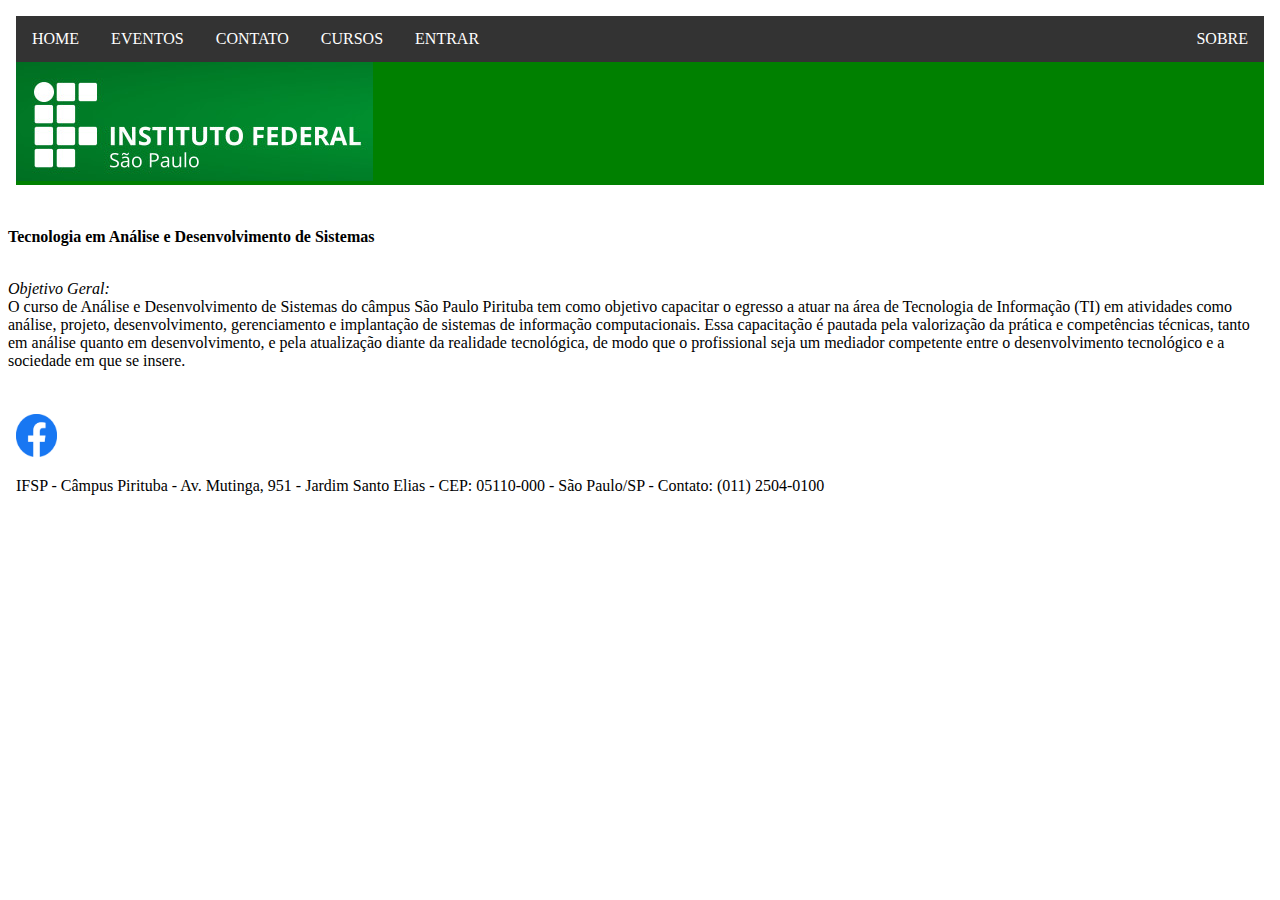
<file: ads.html>
<!DOCTYPE html>
<html>

<head>
  <meta charset="UTF-8">
  <title>ADS - IFSP - Pirituba</title>
  <script src="js/disabling.js"></script>
</head>

<body>

  <header id="cabecalho">
    <!-- Indica o cabeçalho do nosso documento-->
    <nav>
      <object width="100%" height="200px" data="menu.html"></object>
    </nav>

  </header>

  <main>
    <p><strong>Tecnologia em Análise e Desenvolvimento de Sistemas</strong></p>
    <br>
    <em>Objetivo Geral:</em>
    <br>
    O curso de Análise e Desenvolvimento de Sistemas do câmpus São Paulo Pirituba tem como objetivo capacitar o egresso
    a atuar na área de Tecnologia de Informação (TI) em atividades como análise, projeto, desenvolvimento, gerenciamento
    e implantação de sistemas de informação computacionais. Essa capacitação é pautada pela valorização da prática e
    competências técnicas, tanto em análise quanto em desenvolvimento, e pela atualização diante da realidade
    tecnológica, de modo que o profissional seja um mediador competente entre o desenvolvimento tecnológico e a
    sociedade em que se insere.
  </main>

  <footer>
    <object width="100%" height="200px" data="rodape.html"></object>
  </footer>





</body>

</html>
</file>
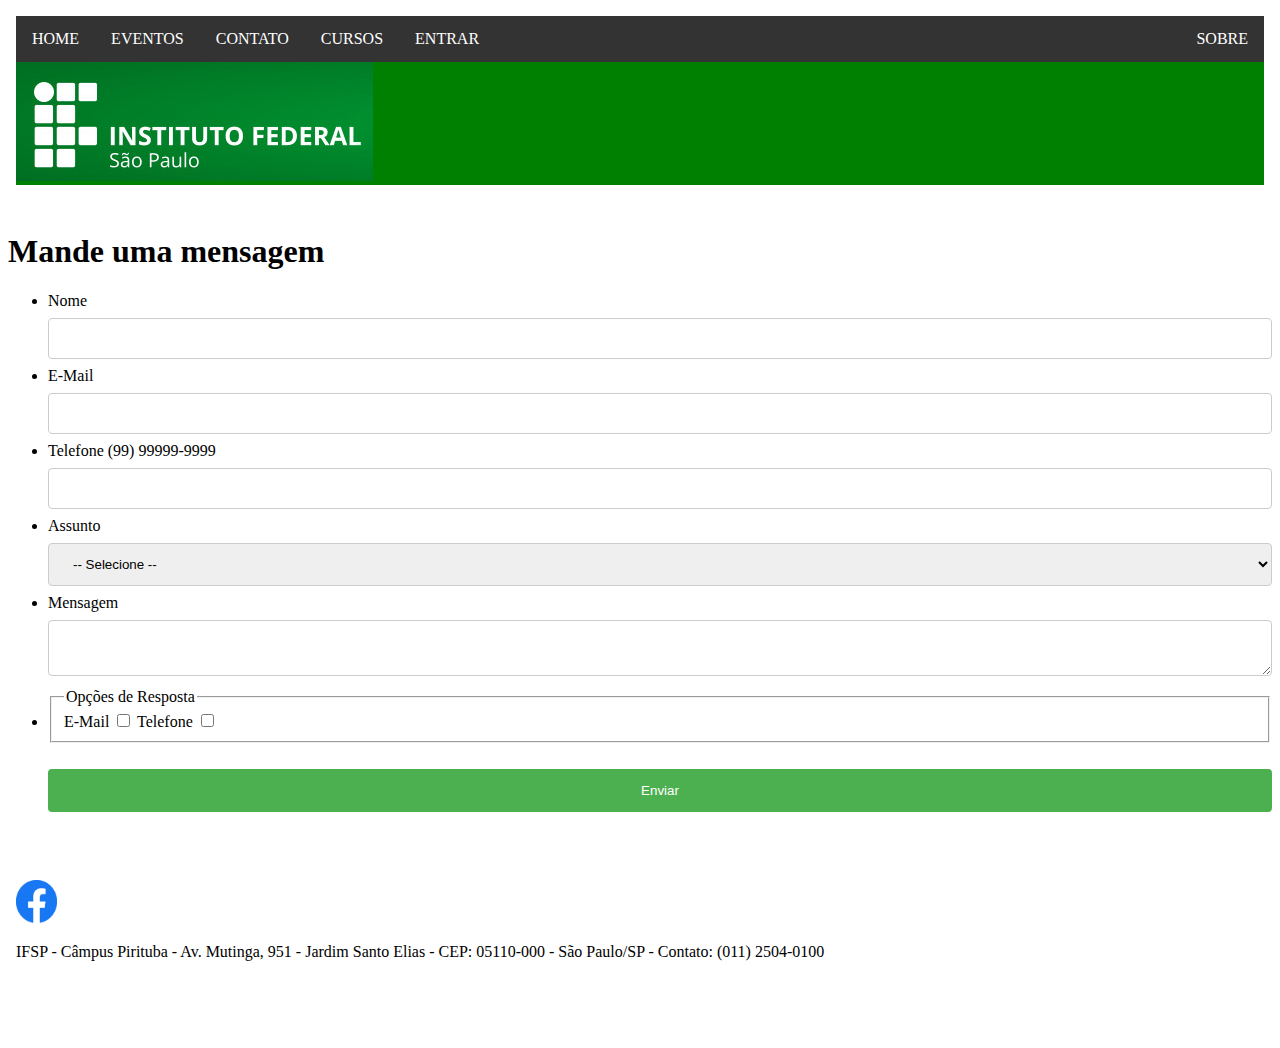
<file: contato.html>
<!DOCTYPE html>
<html>

<head>
  <meta charset="UTF-8">
  <title>Contato - IFSP - Pirituba</title>
  <link rel="shortcut icon" href="Imagens/favicon.ico" type="image/x-icon"> <!-- Adiciona o ícone de aba de navegador-->
  <link rel="stylesheet" href="css/formularios.css">
  <script src="js/disabling.js"></script>
</head>


<body>

  <header id="cabecalho">
    <!-- Indica o cabeçalho do nosso documento-->
    <nav>
      <object width="100%" height="200px" data="menu.html"></object>
    </nav>

  </header>

  <main>
    <!-- indica que é o conteúdo principal dessa página -->
    <h1>Mande uma mensagem</h1>
    <form method="POST">
      <ul>
        <li>
          <label for="contato-nome">Nome</label>
          <input type="text" name="nome" id="contato-nome" required />
        </li>
        <li>
          <label for="contato-email">E-Mail</label>
          <input type="email" name="email" id="contato-email" />
        </li>
        <li>
          <label for="contato-telefone">Telefone (99) 99999-9999 </label>
          <input type="tel" name="telefone" id="contato-telefone" pattern="\([0-9]{2}\) [0-9]{4,6}-[0-9]{3,4}$" />
        </li>
        <li>

          <label for="contato-assunto">Assunto</label>
          <select name="assunto" id="contato-assunto" required>
            <option value=""> -- Selecione --</option>
            <option value="R">Reclamação</option>
            <option value="S">Sugestão</option>
          </select>

        </li>
        <li>
          <label for="contato-mensagem">Mensagem</label>
          <textarea name="mensagem" id="contato-mensagem"></textarea>
        </li>
        <li>
          <fieldset>
            <legend>Opções de Resposta</legend>
            <label for="contato-resposta-email">E-Mail
              <input id="contato-resposta-email" type="checkbox" name="resposta" value="E" />
            </label>
            <label for="contato-resposta-telefone">Telefone</label>
            <input id="contato-resposta-telefone" type="checkbox" name="resposta" value="T" />
          </fieldset>
        </li>
        <br>
        <input type="submit" value="Enviar">
        </br>
      </ul>

    </form>
  </main>

  <footer>
    <object width="100%" height="200px" data="rodape.html"></object>
  </footer>

</body>

</html>
</file>
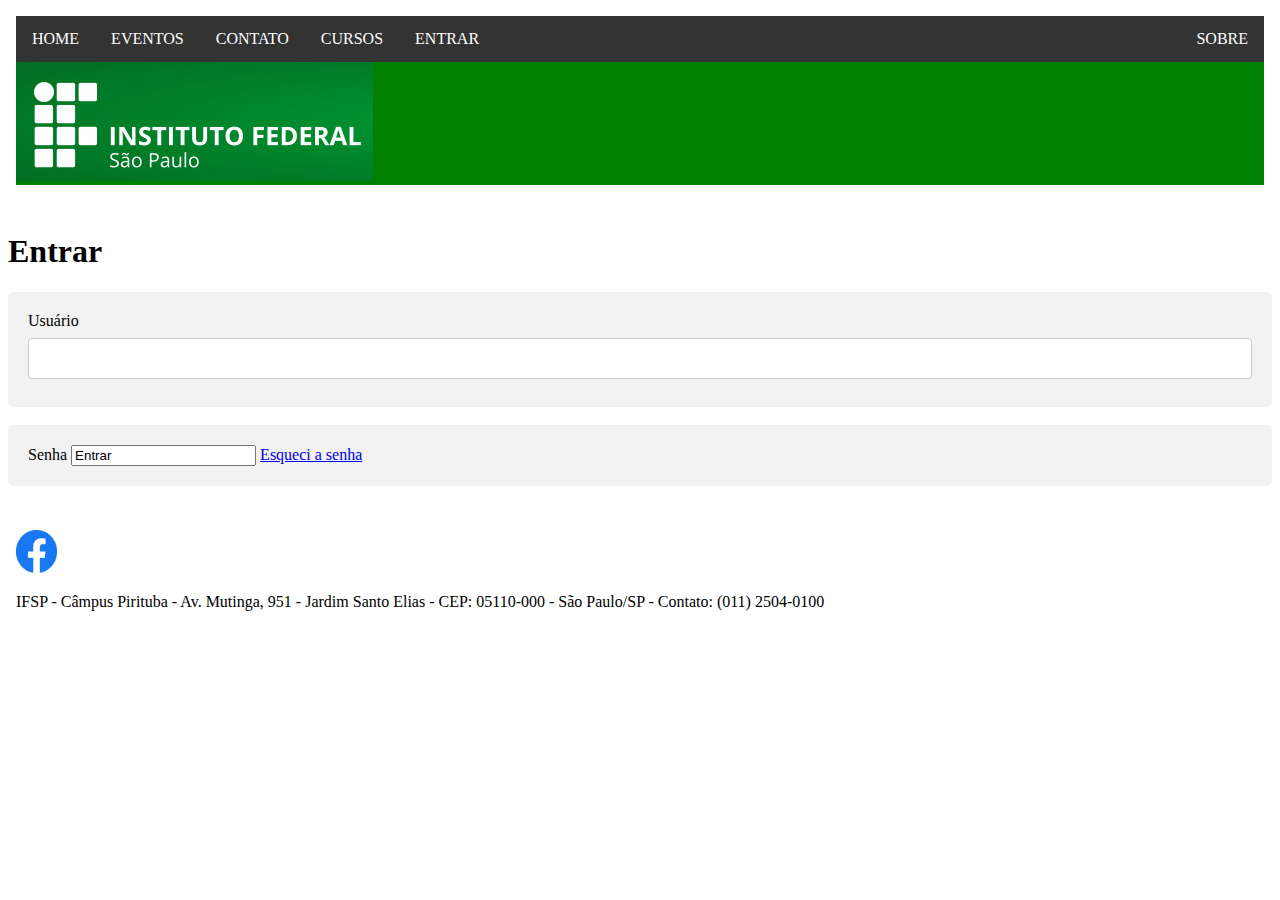
<file: entrar.html>
<!DOCTYPE html>
<html>
<head>
  <meta charset="UTF-8">
  <title>Entrar - IFSP - Pirituba</title>
  <link rel="shortcut icon" href="Imagens/favicon.ico" type="image/x-icon"> <!-- Adiciona o ícone de aba de navegador-->
  <link rel="stylesheet" href="css/formularios.css">
  <script src="js/disabling.js"></script>
</head>
<body>
  
  <header id="cabecalho"> <!-- Indica o cabeçalho do nosso documento-->
    <nav>
      <object width="100%" height="200px" data="menu.html"></object>
    </nav>    
    
  </header>
  
  <main> <!-- indica que é o conteúdo principal dessa página -->
		<h1>Entrar</h1>
        <form method="POST">
            <div>
                <label for="entrar-usuario">Usuário</label>
                <input type="text" name="usuario" id="entrar-usuario" required />
            </div>
            <br>
            <div>
                <label for="entrar-senha">Senha</label>
                <input type="
            </div>
            <br>
            <div>
                <input type="submit" value="Entrar">
                <a href="#">Esqueci a senha</a>
            </div>
        </form>
  </main>
  
  <footer>     
      <object width="100%" height="200px" data="rodape.html"></object>
  </footer>

</body>

</html>
</file>
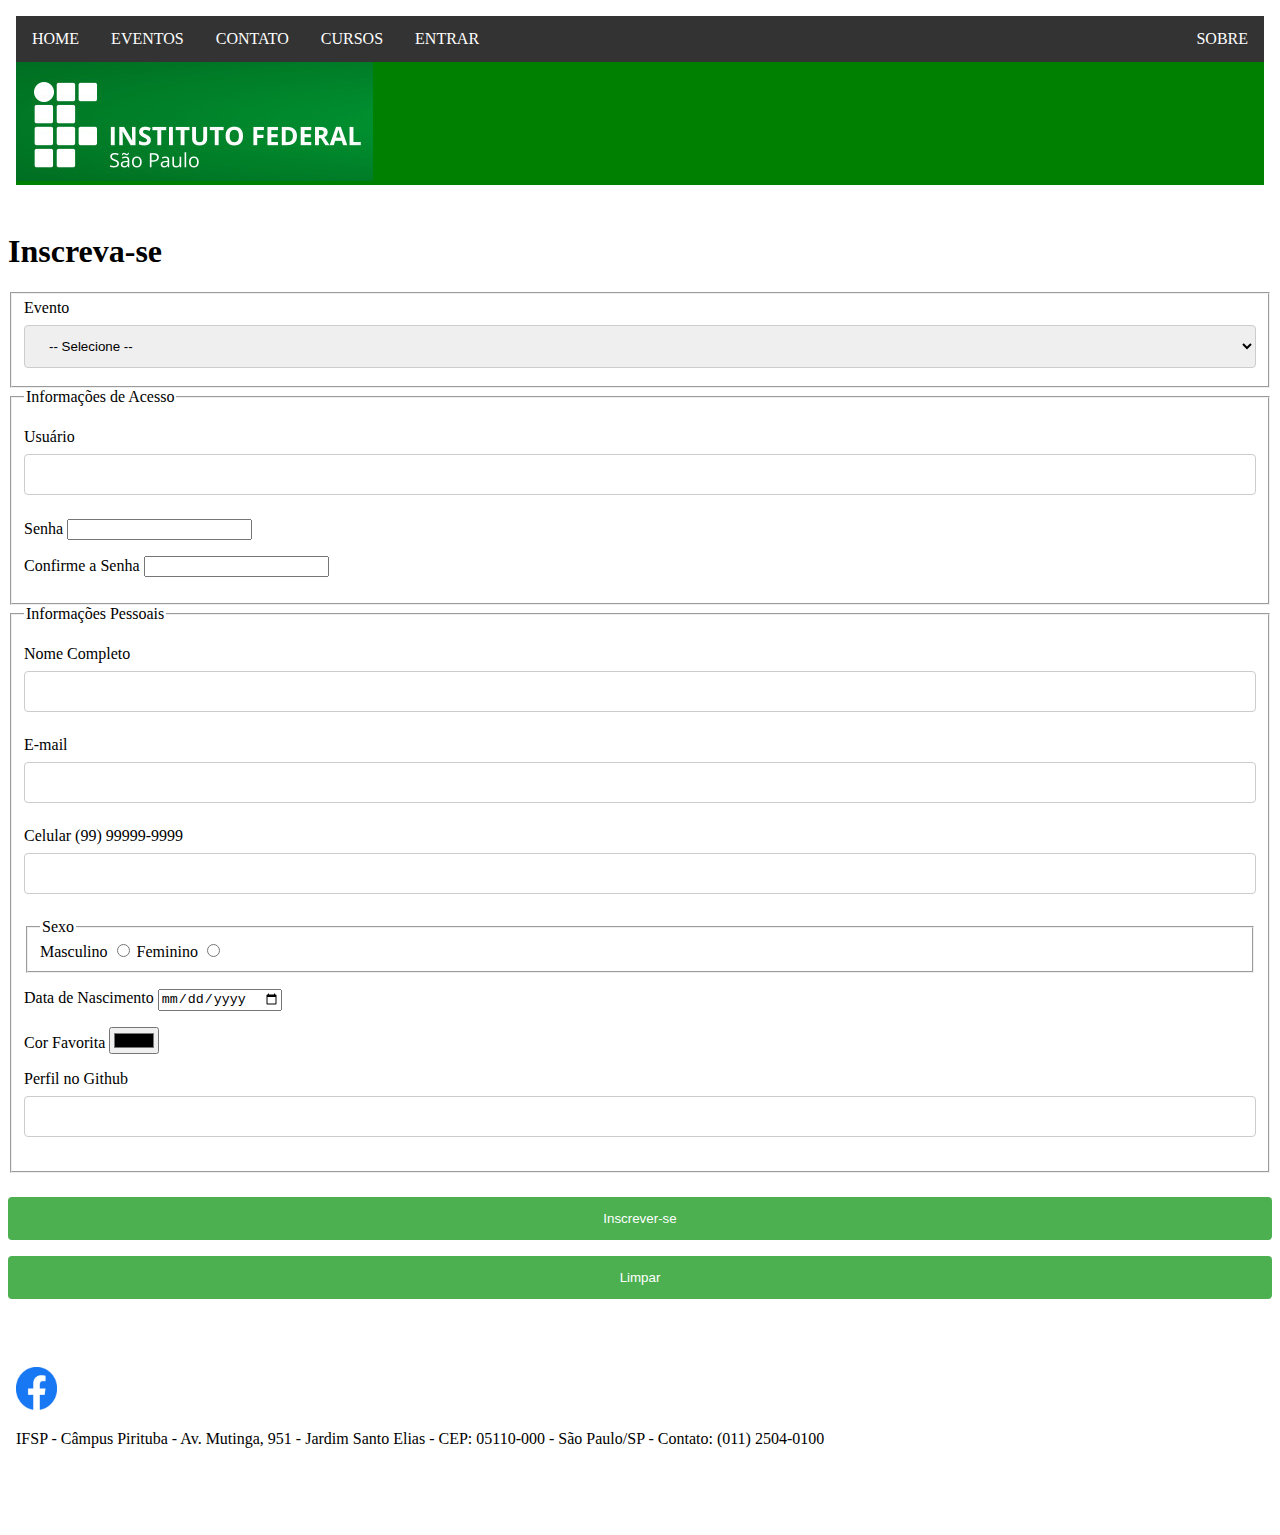
<file: eventos.html>
<!DOCTYPE html>
<html>

<head>
  <meta charset="UTF-8">
  <title>Eventos - IFSP - Pirituba</title>
  <link rel="shortcut icon" href="Imagens/favicon.ico" type="image/x-icon"> <!-- Adiciona o ícone de aba de navegador-->
  <link rel="stylesheet" href="css/formularios.css">
  <script src="js/disabling.js"></script>
</head>


<body>

  <header id="cabecalho">
    <!-- Indica o cabeçalho do nosso documento-->
    <nav>
      <object width="100%" height="200px" data="menu.html"></object>
    </nav>

  </header>

  <main>
    <!-- indica que é o conteúdo principal dessa página -->

    <h1>Inscreva-se</h1>

    <form method="POST">

      <fieldset>

        <label for="evento">Evento</label>
        <select name="assunto" id="contato-assunto" required>
          <option value=""> -- Selecione --</option>
          <option value="voe">Voe sem asas</option>
          <option value="jun">Festa junina</option>
          <option value="inf">Semana de tecnologia</option>
        </select>

      </fieldset>

      <fieldset>
        <legend>Informações de Acesso</legend>
        <p>
          <label for="inscrever-usuario">Usuário</label>
          <input type="text" name="usuario" id="inscrever-usuario" required />
        </p>

        <p>
          <label for="inscrever-senha">Senha</label>
          <input type="password" name="senha" id="inscrever-senha" required />
        </p>

        <p>
          <label for="inscrever-confirmar-senha">Confirme a Senha</label>
          <input type="password" name="confirmar-senha" id="inscrever-confirmar-senha" required />
        </p>
      </fieldset>

      <fieldset>
        <legend>Informações Pessoais</legend>
        <p>
          <label for="inscrever-nome">Nome Completo</label>
          <input type="text" name="nome" id="inscrever-nome" required />
        </p>
        <p>
          <label for="inscrever-email">E-mail</label>
          <input type="email" name="email" id="inscrever-email" required />
        </p>
        <p>
          <label for="inscrever-celular">Celular (99) 99999-9999</label>
          <input type="tel" name="celular" id="inscrever-celular" pattern="\([0-9]{2}\) [0-9]{4,6}-[0-9]{3,4}$" />
        </p>

        <fieldset>
          <legend>Sexo</legend>
          <label for="inscrever-sexo-masc">Masculino
            <input id="inscrever-sexo-masc" type="radio" name="sexo" value="M" />
          </label>

          <label for="inscrever-sexo-fem">Feminino
            <input id="inscrever-sexo-fem" type="radio" name="sexo" value="F" />
          </label>
        </fieldset>

        <p>
          <label for="inscrever-nascimento">Data de Nascimento</label>
          <input type="date" name="nascimento" id="inscrever-nascimento" />
        </p>
        <p>
          <label for="inscrever-cor">Cor Favorita</label>
          <input type="color" name="cor" id="inscrever-cor" />
        </p>
        <p>
          <label for="inscrever-github">Perfil no Github</label>
          <input type="url" name="github" id="inscrever-github" />
        </p>
      </fieldset>

      <p>
        <input type="submit" value="Inscrever-se">
        <input type="reset" value="Limpar">
      </p>

    </form>

  </main>

  <footer>
    <object width="100%" height="200px" data="rodape.html"></object>
  </footer>

</body>


</html>
</file>
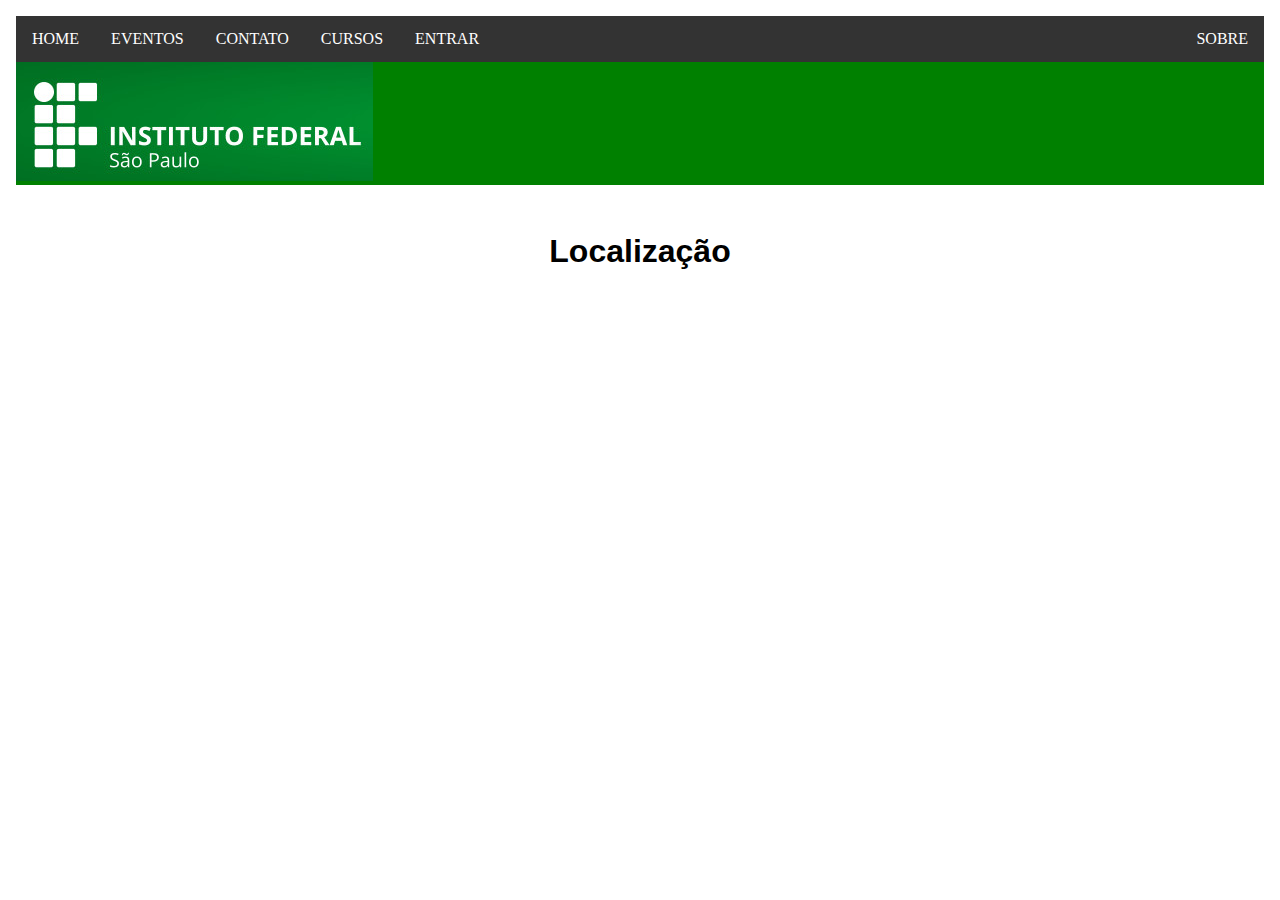
<file: localizacao.html>
<!DOCTYPE html>
<html>

<head>
  <meta charset="UTF-8">
  <title>IFSP - Localização</title>
  <link rel="stylesheet" href="css/conteudo.css">
  <script src="js/disabling.js"></script>
</head>

<body>
  <header id="cabecalho">
    <!-- Indica o cabeçalho do nosso documento-->
    <nav>
      <object width="100%" height="200px" data="menu.html"></object>
    </nav>
  </header>

  <section>
    <h1>Localização</h1>
    <p align="center">
      <iframe
        src="https://www.google.com/maps/embed?pb=!1m18!1m12!1m3!1d3659.2439684079723!2d-46.73765778548328!3d-23.48772046476096!2m3!1f0!2f0!3f0!3m2!1i1024!2i768!4f13.1!3m3!1m2!1s0x94cef9479a61a8b9%3A0xc7dae27c12251fa7!2sIFSP%20Pirituba!5e0!3m2!1spt-BR!2sbr!4v1567537053791!5m2!1spt-BR!2sbr"
        width="600" height="450" frameborder="0" style="border:0;" allowfullscreen=""></iframe>
    </p>
  </section>

</body>

</html>
</file>
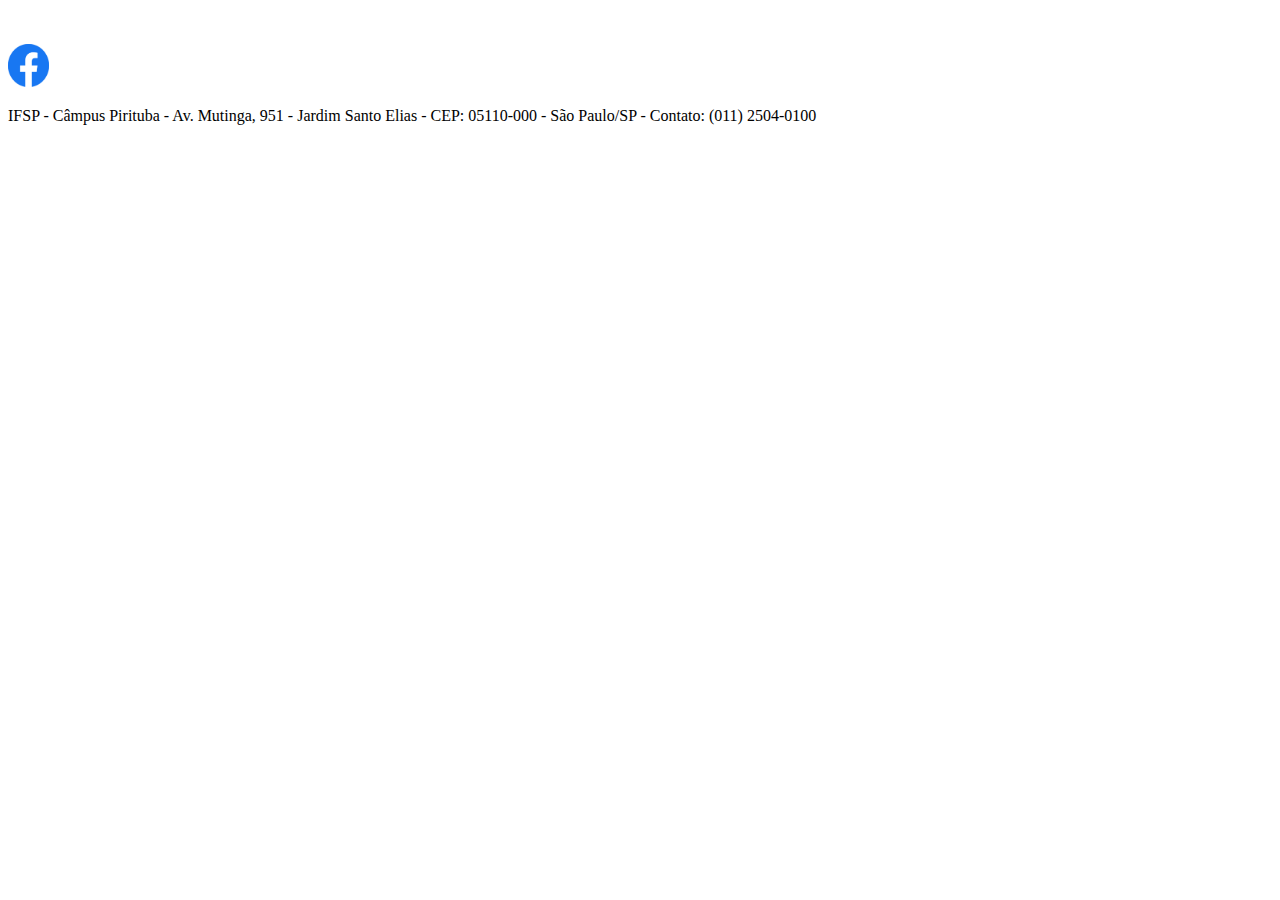
<file: rodape.html>
<!DOCTYPE html>
<html>

<head>
  <meta charset="UTF-8">
  <script src="js/disabling.js"></script>
</head>

<body>

  <footer>
    <br><br>
    <div id="my_menu" align="left">
      <a href="https://www.facebook.com/ifsppirituba"><img src="Imagens/facebook.png" width="41" height="43"
          title="IFSP Facebook" alt="IFSP Facebook"></a>
    </div>
    <p>
      IFSP - Câmpus Pirituba - Av. Mutinga, 951 - Jardim Santo Elias - CEP: 05110-000 - São Paulo/SP - Contato: (011)
      2504-0100
    </p>
  </footer>

</body>

</html>
</file>
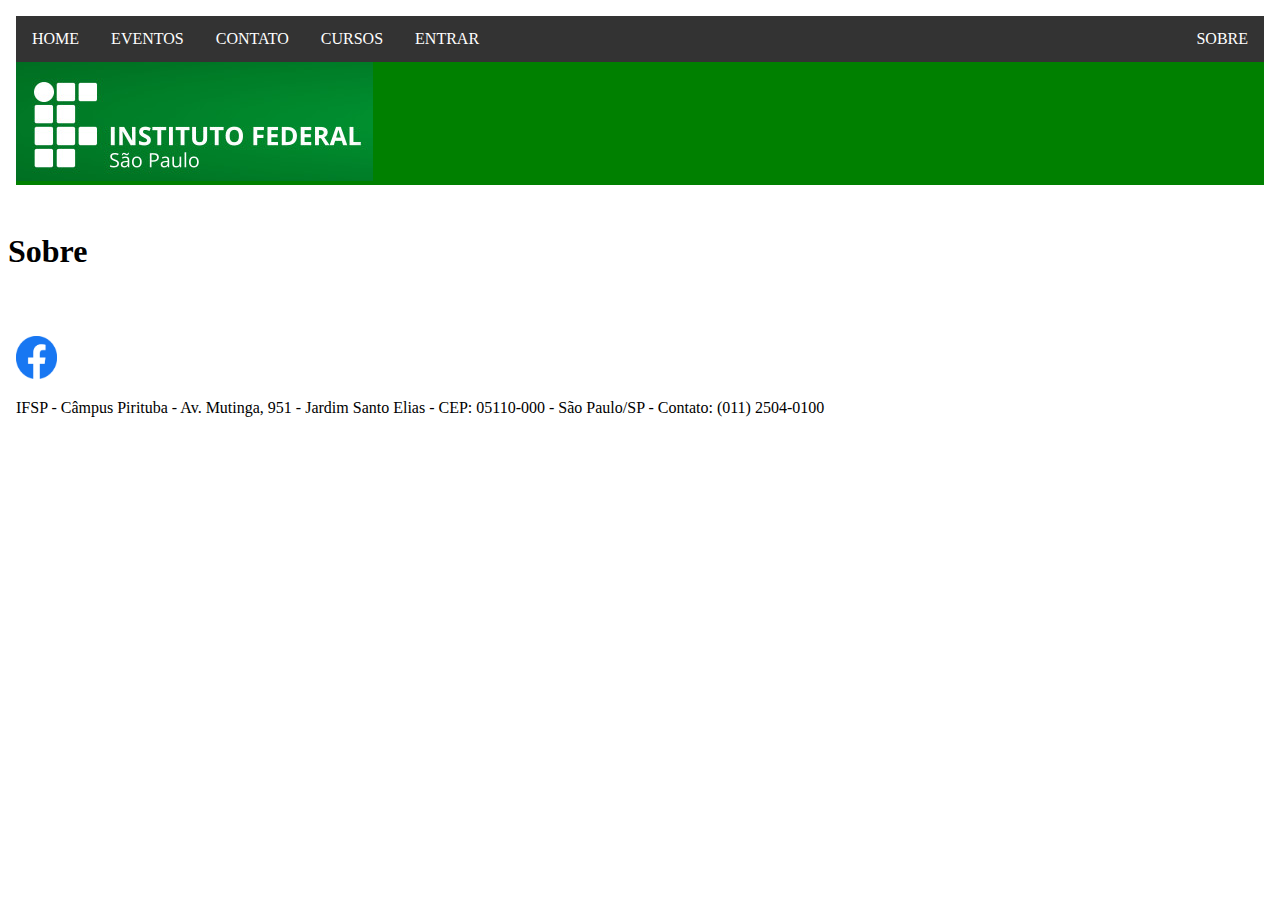
<file: sobre.html>
<!DOCTYPE html>
<html>

<head>
  <meta charset="UTF-8">
  <title>Sobre - IFSP - Pirituba</title>
  <script src="js/disabling.js"></script>
</head>

<body>

  <header id="cabecalho">
    <!-- Indica o cabeçalho do nosso documento-->
    <nav>
      <object width="100%" height="200px" data="menu.html"></object>
    </nav>

  </header>

  <main>

    <p>
    <h1>Sobre</h1>
    </p>

  </main>

  <footer>
    <object width="100%" height="200px" data="rodape.html"></object>
  </footer>

</body>

</html>
</file>
<file: css/formularios.css>
@charset "UTF-8";


input[type=text], input[type=email], input[type=tel], input[type=url], textarea, select {
  width: 100%;
  padding: 12px 20px;
  margin: 8px 0;
  display: inline-block;
  border: 1px solid #ccc;
  border-radius: 4px;
  box-sizing: border-box;
}

input[type=submit], input[type=reset]  {
  width: 100%;
  background-color: #4CAF50;
  color: white;
  padding: 14px 20px;
  margin: 8px 0;
  border: none;
  border-radius: 4px;
  cursor: pointer;
}

input[type=submit]:hover {
  background-color: #45a049;
}

div {
  border-radius: 5px;
  background-color: #f2f2f2;
  padding: 20px;
}
</file>
<file: css/conteudo.css>
@charset "UTF-8";

#conteudo {
  width: 100%;
  float: right;
}

img {
  /*border-radius: 50%;*/
  display: block;
  margin-left: auto;
  margin-right: auto;
  /*width: 100%;*/
}

figure {
  display: inline-block;
  border: 0px dotted gray;
  margin: 20px;
  adjust as needed
}

figure img {
  vertical-align: top;
}

figure figcaption {
  border: 1px dotted blue;
  text-align: center;
}

.grid-container {
  display: grid;
  gap: 10px;
  grid-template-columns: auto auto;
  /*background-color: #ededed;*/
  padding: 20px;
}

.grid-item {
  background-color: rgba(255, 255, 255, 0.8);
  /*border: 0px solid rgba(0, 0, 0, 0.8);*/
  padding: 20px;
  font-size: 20px;
  text-align: center;
}

aside p {
  text-align: center;
}

h1 {
  text-align: center;
}

* {
  box-sizing: border-box;
}

body {
  font-family: Verdana, sans-serif;
}

.mySlides {
  display: none;
}

img {
  vertical-align: middle;
}

/* Slideshow container */
.slideshow-container {
  max-width: 1000px;
  position: relative;
  margin: auto;
}

/* Caption text */
.text {
  color: #f2f2f2;
  font-size: 15px;
  padding: 8px 12px;
  position: absolute;
  bottom: 8px;
  width: 100%;
  text-align: center;
}

/* Number text (1/3 etc) */
.numbertext {
  color: #f2f2f2;
  font-size: 12px;
  padding: 8px 12px;
  position: absolute;
  top: 0;
}

/* The dots/bullets/indicators */
.dot {
  height: 15px;
  width: 15px;
  margin: 0 2px;
  background-color: #bbb;
  border-radius: 50%;
  display: inline-block;
  transition: background-color 0.6s ease;
}

.active {
  background-color: #717171;
}
</file>
